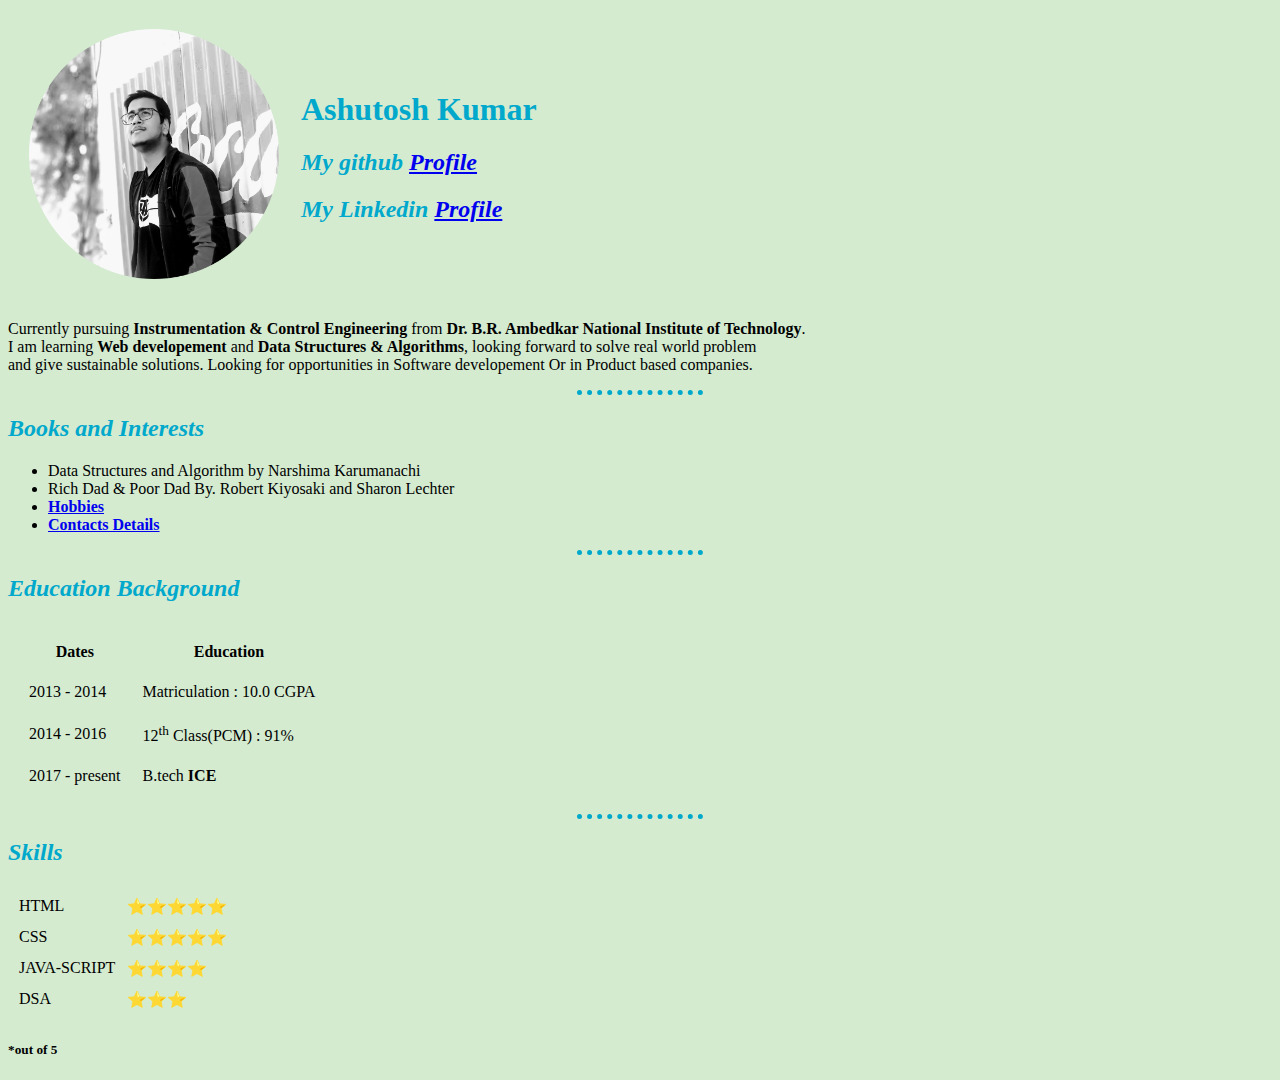
<file: index.html>
<!DOCTYPE html>
<html lang="en" dir="ltr">

<head>
  <meta charset="utf-8">
  <title>👨‍💻 Ashutosh Kumar Portfolio</title>
  <link rel="stylesheet" href="css/style.css">
</head>

  <body>
    <table cellspacing="20px">
      <tr>
        <td><img src="ashu.png" alt="Ashutosh Kumar profile picture" height="250px" width="250px"></td>
        <td>
          <h1><strong>Ashutosh Kumar</strong></h1>
          <p>
            <h2><i><b>My github <a href="https://github.com/Ashutosh-web">Profile</a></b></i></h2>
          </p>
          <p>
            <h2><i><b>My Linkedin <a href="https://www.linkedin.com/in/ashutosh-kumar-0a3215139/">Profile</a></b></i></h2>
          </p>
        </td>
      </tr>
    </table>

    <p>
      Currently pursuing <b>Instrumentation & Control Engineering</b> from <b>Dr. B.R. Ambedkar National Institute of Technology</b>.<br />
      I am learning <b>Web developement</b> and <b>Data Structures & Algorithms</b>, looking forward to solve real world problem<br />
      and give sustainable solutions. Looking for opportunities in Software developement Or in Product based companies.
    </p>

    <hr>

    <h2><em>Books and Interests</em></h2>
    <ul>
      <li>
        Data Structures and Algorithm by Narshima Karumanachi
      </li>
      <li>
        Rich Dad & Poor Dad By. Robert Kiyosaki and Sharon Lechter
      </li>
      <li>
        <a href = "hobbies.html"><b>Hobbies</b></a>
      </li>
      <li>
          <a href ="contacts.html"><b>Contacts Details</b></a>
      </li>
  </ul>
     <hr>

<h2><em>Education Background</em></h2>

     <table  cellspacing="20px">
       <tr>
         <th>Dates</th>
         <th>Education</th>
       </tr>
       <tr>
          <td>2013 - 2014</td>
          <td>Matriculation : 10.0 CGPA </td>
       </tr>
       <tr>
         <td>2014 - 2016</td>
         <td>12<sup>th</sup> Class(PCM) : 91%</td>
      </tr>
      <tr>
        <td>2017 - present</td>
        <td>B.tech <b>ICE</b></td>
      </tr>
     </table>

     <hr>
  <h2><em>Skills</em></h2>
  <table cellspacing = "10px">
    <tr>
      <td>HTML</td>
      <td>⭐⭐⭐⭐⭐ </td>
    </tr>
    <tr>
      <td>CSS</td>
      <td>⭐⭐⭐⭐⭐</td>
    </tr>
    <tr>
      <td>JAVA-SCRIPT</td>
      <td>⭐⭐⭐⭐</td>
    </tr>
    <tr>
      <td>DSA</td>
      <td>⭐⭐⭐</td>
    </tr>
  </table>
  <h5><b>*out of 5</b></h5>

</body>

</html>
</file>
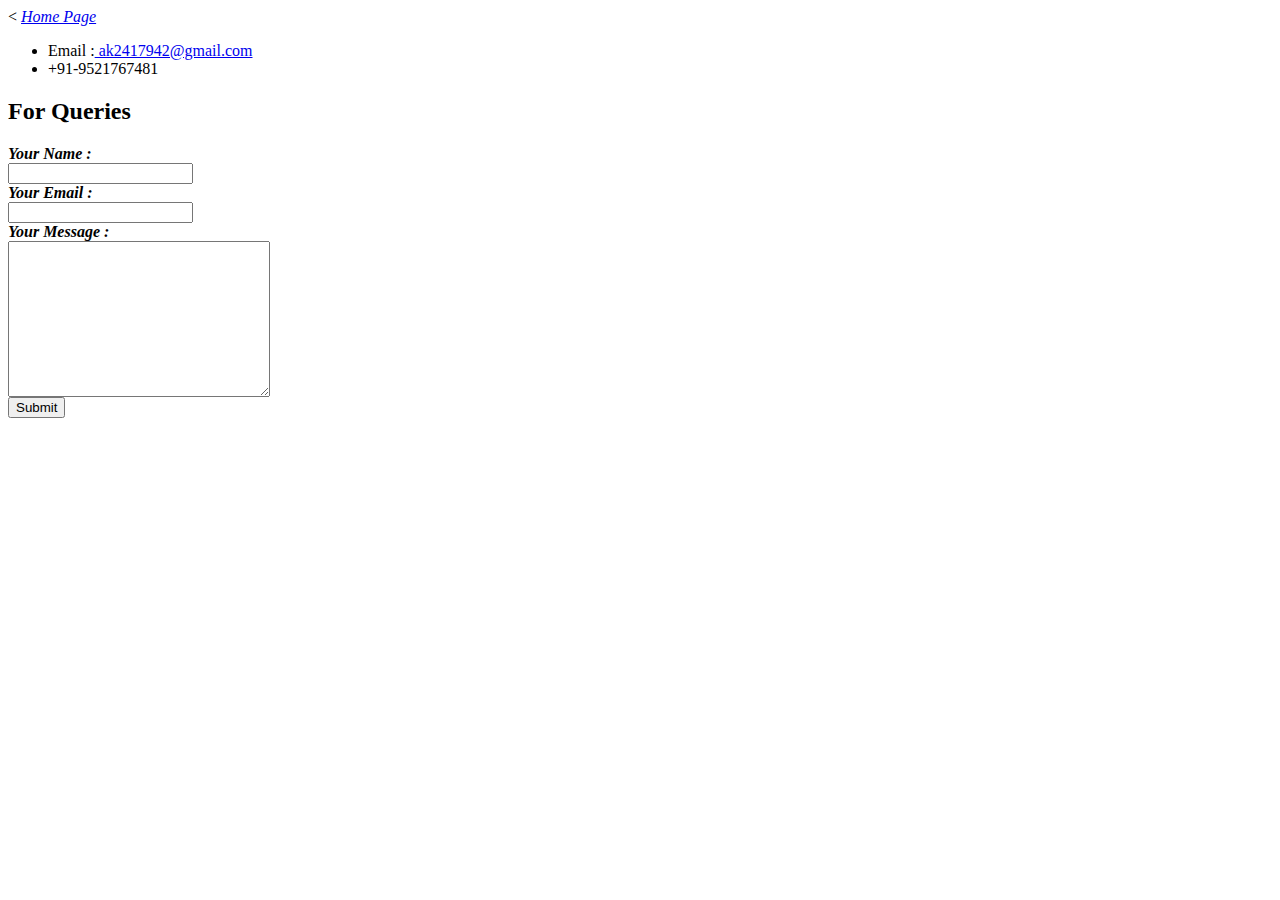
<file: contacts.html>
<<!DOCTYPE html>
  <html lang="en" dir="ltr">

  <head>
    <meta charset="utf-8">
    <title>Contact Details</title>
  </head>

  <body>
    <a href="index.html"><em>Home Page</em></a>
    <ul>
      <li>
        Email :<a href="#"> ak2417942@gmail.com</a>
      </li>
      <li>
        +91-9521767481
      </li>
    </ul>

    <h2>For Queries</h2>

    <!--  Here action is index.html, so when we submit the details, it will take us to home page -->

    <form action="mailto:ku.ashutosh@outlook.com" method="post" enctype="text/plain">
      <label ><b><em>Your Name   :</em></b></label><br />
      <input type="text" name="Your Name" value=""><br />
      <label><b><em>Your Email   :</em></b></label><br />
      <input type="email" name="Your Email" value=""><br />
      <label><b><em>Your Message :</em></b></label><br />
      <textarea name="Your Message" rows="10" cols="30"></textarea><br />
      <input type="submit">
    </form>


    <br /><br />

    <!-- different types of inputs

    <form class="" action="index.html" method="post">
      <input type="text" name="" value=""><br />
      <input type="submit" name="" value=""><br />
      <input type="file" name="" value=""><br />
      <input type="radio" name="" value=""><br />
      <input type="range" name="" value=""><br />
      <input type="date" name="" value=""><br />
      <input type="email" name="" value="">
    </form>   -->
  </body>

  </html>
</file>
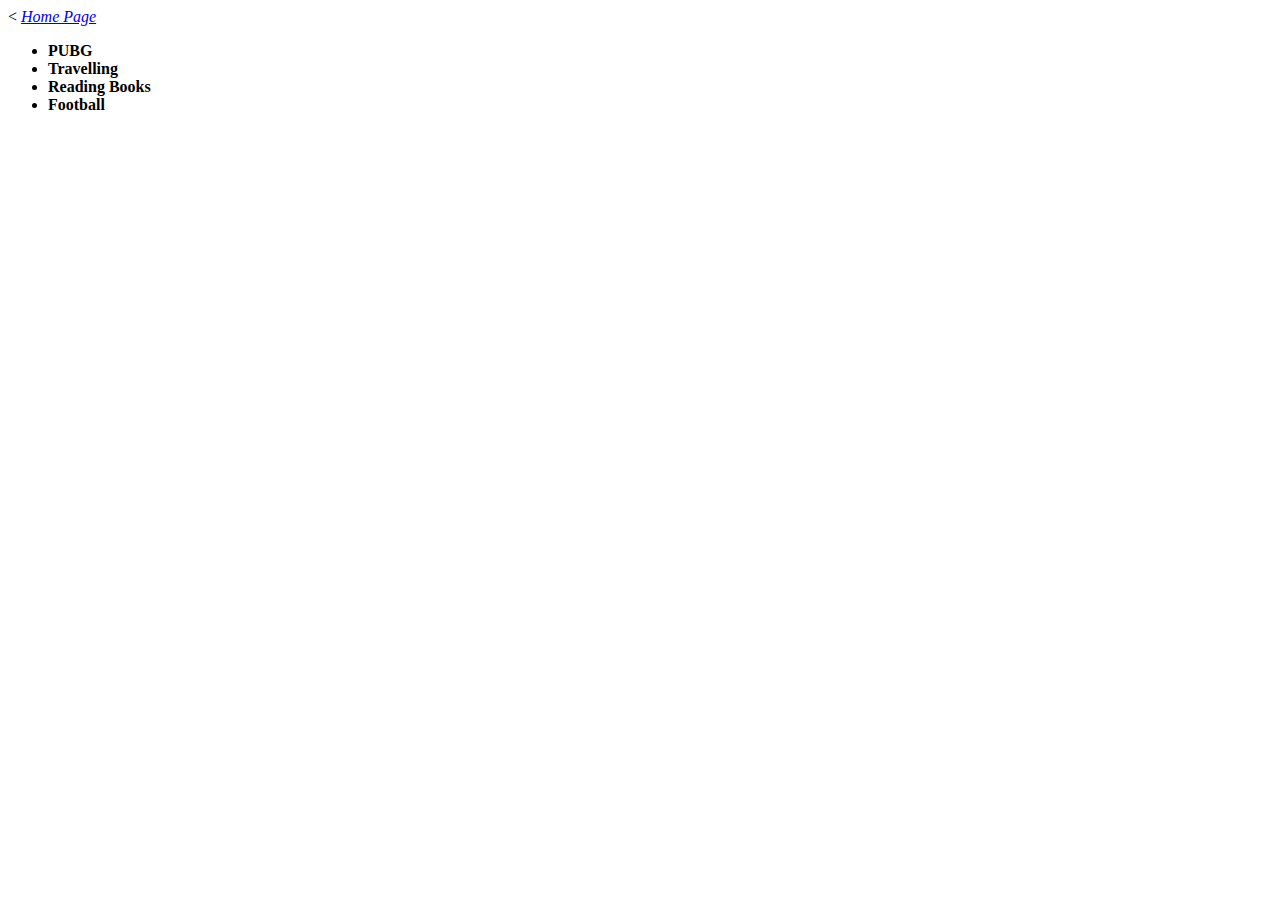
<file: hobbies.html>
<<!DOCTYPE html>
  <html lang="en" dir="ltr">

  <head>
    <meta charset="utf-8">
    <title>Hobbies</title>
  </head>

  <body>
    <a href="index.html"><em>Home Page</em></a>
    <ul>
      <li><b>PUBG</b></li>
      <li><b>Travelling </b></li>
      <li><b>Reading Books </b></li>
      <li><b>Football</b></li>
    </ul>
  </body>

  </html>
</file>
<file: css/style.css>
h1{
  color : #00a8cc;
}

h2{
    color : #00a8cc;
}

body{
    background-color : #d4ebd0;
}

hr{
    border-style: none;
    border-top-style: dotted;
    border-color: #00a8cc;
    border-width: 5px;
    width: 10%;
}
</file>
